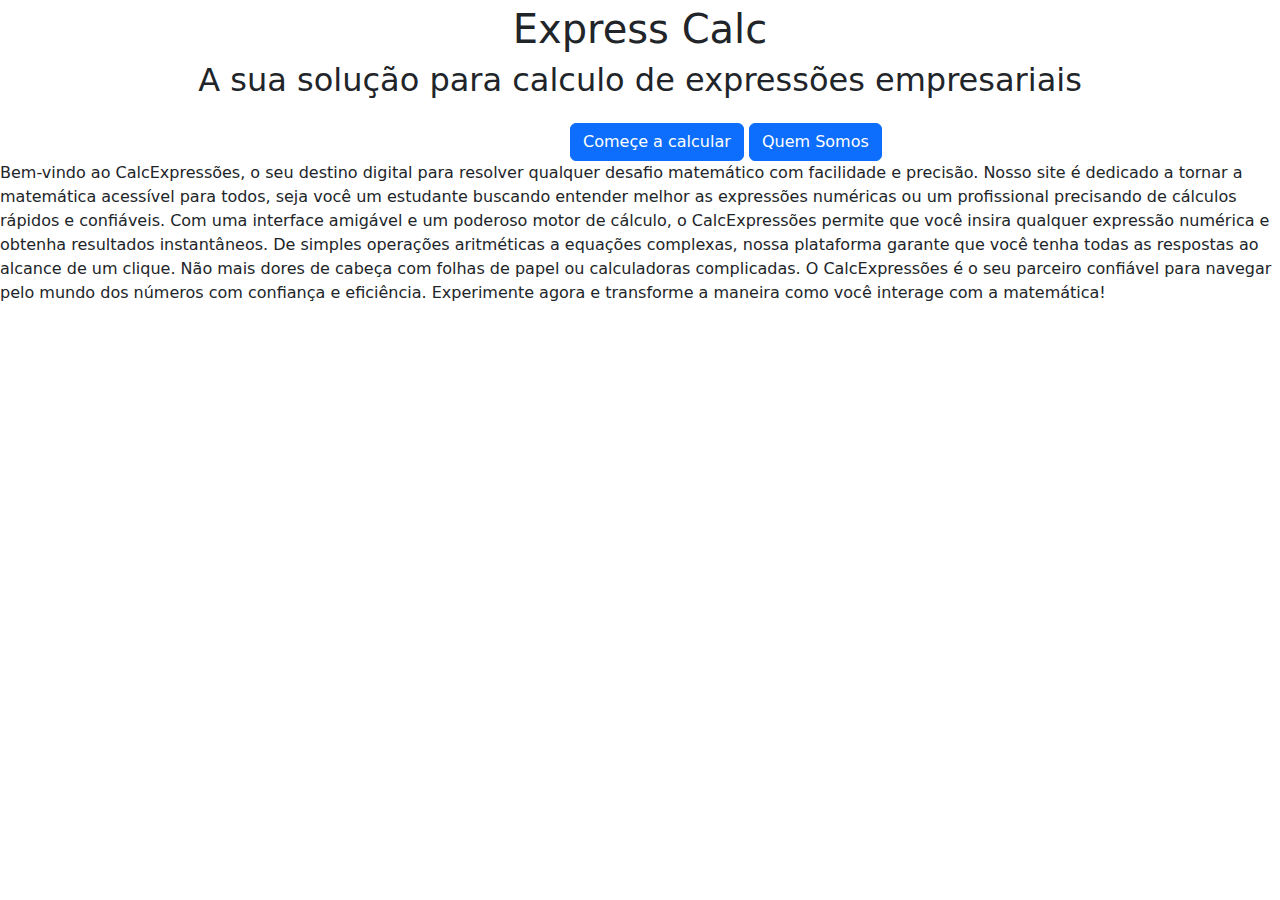
<file: express calc.html>
<!DOCTYPE html>
<html lang="en">
<head>
    <meta charset="UTF-8">
    <meta name="viewport" content="width=device-width, initial-scale=1.0">
    <link href="https://cdn.jsdelivr.net/npm/bootstrap@5.3.3/dist/css/bootstrap.min.css" rel="stylesheet" integrity="sha384-QWTKZyjpPEjISv5WaRU9OFeRpok6YctnYmDr5pNlyT2bRjXh0JMhjY6hW+ALEwIH" crossorigin="anonymous">
    <link rel="stylesheet" href="calc.css">
    <title>Express Calc</title>
</head>
<body>
    <h1>
        Express Calc
    </h1>
    <h2>
        A sua solução para calculo de expressões empresariais
    </h2>
    <div class="botao">
        <a href="JS calc"class="btn btn-primary mr-2 mt-3">Começe a calcular</a>
            
        <a href="#quemsomos" class="btn btn-primary mr-2 mt-3">Quem Somos</a>
    </div>
<div id="quemsomos">
    <p>
        Bem-vindo ao CalcExpressões,
        o seu destino digital para resolver qualquer desafio matemático com facilidade e precisão.
         Nosso site é dedicado a tornar a matemática acessível para todos, seja você um estudante buscando entender melhor 
         as expressões numéricas ou um profissional precisando de cálculos rápidos e confiáveis.
        Com uma interface amigável e um poderoso motor de cálculo, o CalcExpressões permite que você insira qualquer expressão 
        numérica e obtenha resultados instantâneos. De simples operações aritméticas a equações complexas, nossa plataforma garante que 
        você tenha todas as respostas ao alcance de um clique.
        Não mais dores de cabeça com folhas de papel ou calculadoras complicadas. O CalcExpressões é o seu parceiro confiável para 
        navegar pelo mundo dos números com confiança e eficiência. Experimente agora e transforme a maneira como você interage com a matemática!
    </p>
</div>
</body>
</html>
</file>
<file: calc.css>
.container {
    display: flex;
    justify-content: center;
    align-items: center;}
h1 {
 text-align: center;
 margin-top: 5px;
}
h2{
    text-align: center;
}
.botao {
    display: block;
    margin-left: 570px;
    margin-right: 10px;
  }
</file>
